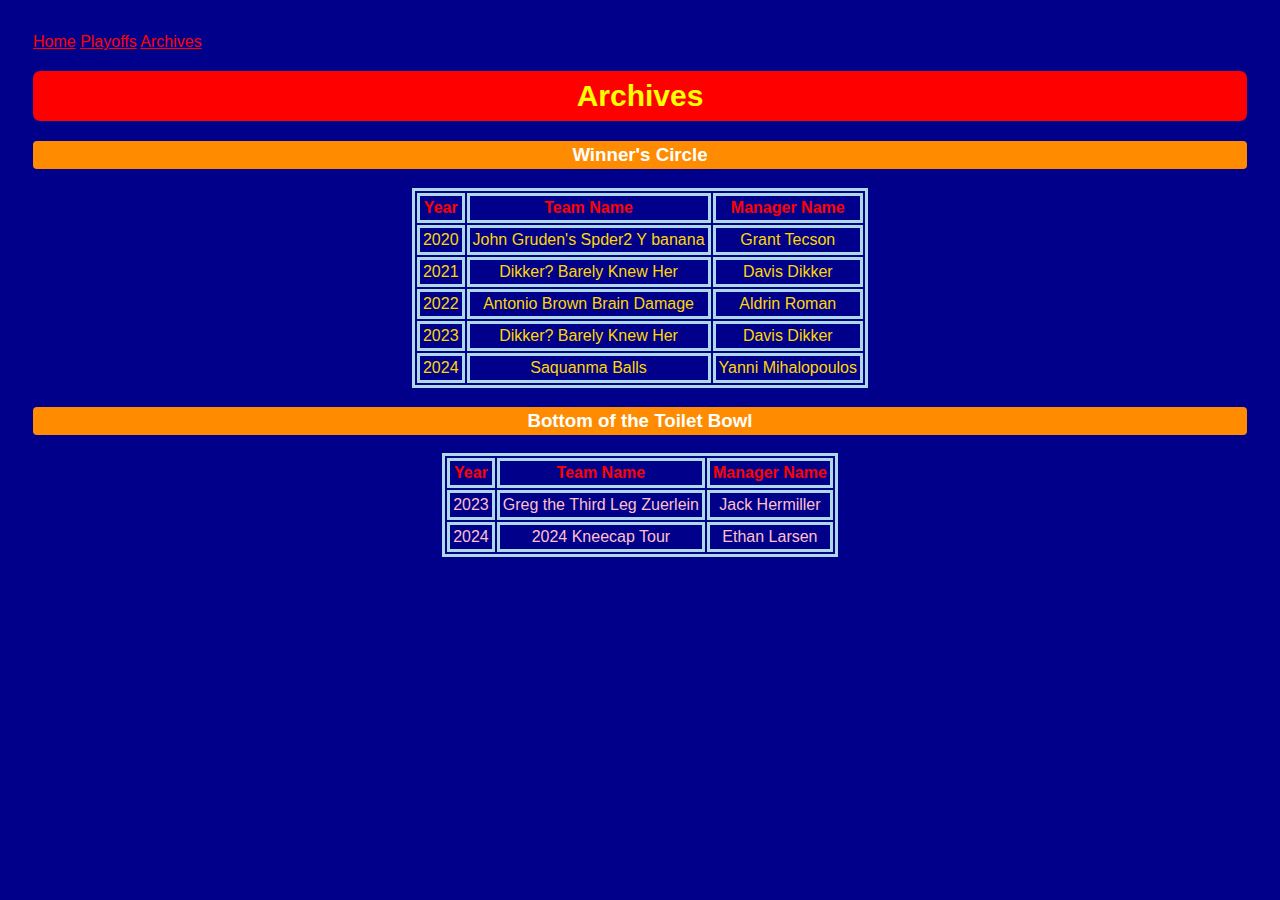
<file: archive.html>
<!DOCTYPE html>
<html>
<head>
  <title>Suggins Select Fantasy</title>
  <meta name="viewport" content="width=device-width,initial-scale=1" >
  <link href="style.css" rel="stylesheet">
</head>
<body>
  <header>
    <nav>
        <a href="./index.html">Home</a>
        <a href="./playoffs.html">Playoffs</a>
        <a href="./archive.html">Archives</a>
    </nav>
  </header>
    <section>
    <h1>Archives</h1>
    <article>
      <h3> Winner's Circle </h3>
      <table>
          <thead>
           <tr>
            <th scope="col" class='archive-win-th'> Year </th>
            <th scope="col" class='archive-win-th'> Team Name </th>
            <th scope="col" class='archive-win-th'> Manager Name </th>
           </tr>
          </thead>
          <tbody class='archive-win-tb'>
           <tr>
            <td>2020</td>
            <td> John Gruden's Spder2 Y banana</td>
            <td> Grant Tecson</td>
          </tr>
          <tr>
            <td>2021</td>
            <td> Dikker? Barely Knew Her</td>
            <td> Davis Dikker</td>
          </tr>
          <tr>
            <td>2022</td>
            <td> Antonio Brown Brain Damage</td>
            <td> Aldrin Roman</td>
          </tr>
          <tr>
            <td>2023</td>
            <td> Dikker? Barely Knew Her</td>
            <td> Davis Dikker</td>
          </tr>
          <tr>
            <td>2024</td>
            <td> Saquanma Balls</td>
            <td> Yanni Mihalopoulos</td>
          </tr>
          </tbody>
        </table>
      </article>

      <article>
      <h3> Bottom of the Toilet Bowl </h3>
      <table>
          <thead>
           <tr>
            <th scope="col" class='archive-win-th'> Year </th>
            <th scope="col" class='archive-win-th'> Team Name </th>
            <th scope="col" class='archive-win-th'> Manager Name </th>
           </tr>
          </thead>
          <tbody class='archive-loss-tb'>
           <tr>
            <td>2023</td>
            <td> Greg the Third Leg Zuerlein</td>
            <td> Jack Hermiller</td>
           </tr>
            <tr>
            <td>2024</td>
            <td>2024 Kneecap Tour</td>
            <td>Ethan Larsen</td>
           </tr>
          </tbody>
      </table>
    </article>
  </section>
  </body>
</html>
</file>
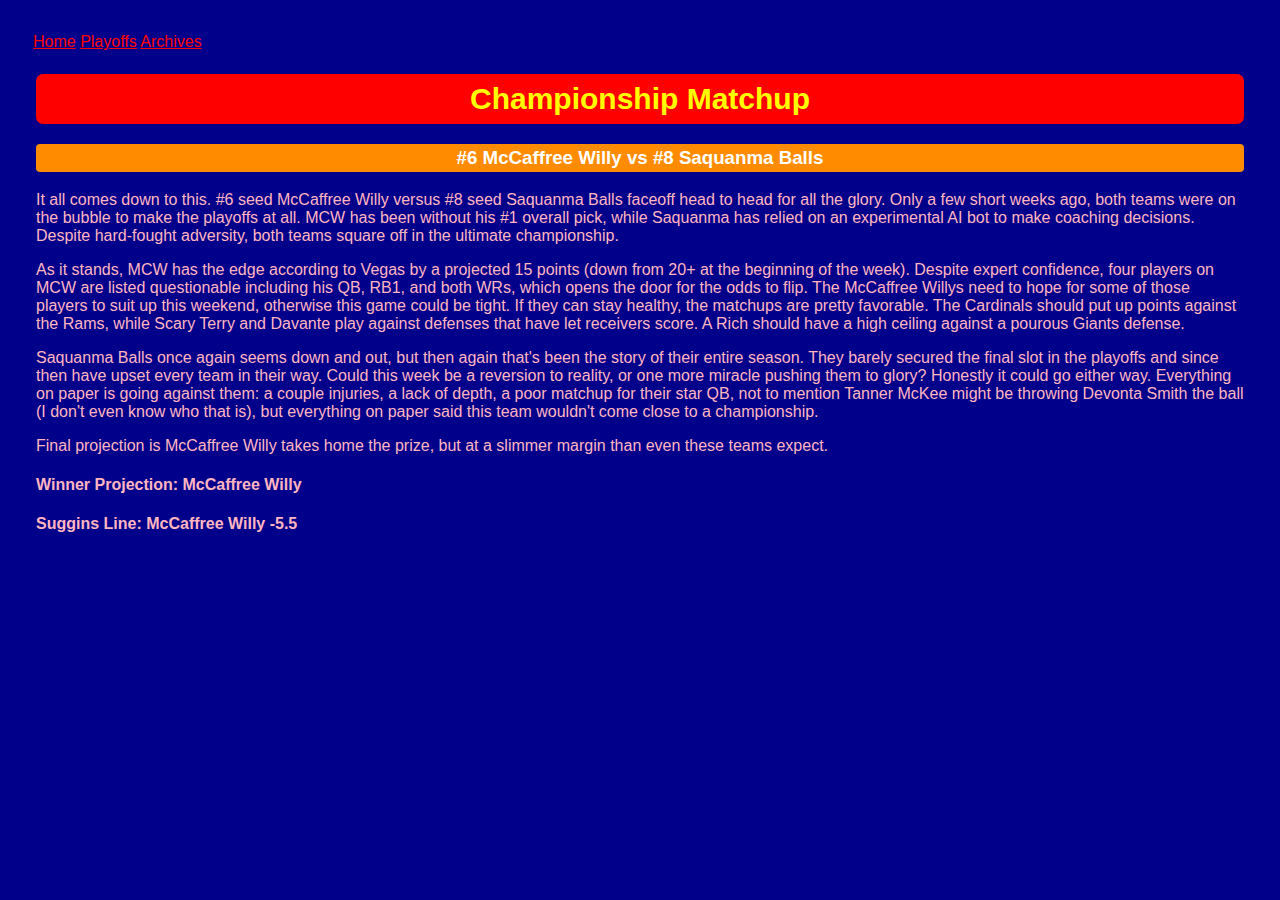
<file: playoffs.html>
<html>
  <head>
  <title>Suggins Select Fantasy</title>
  <meta name="viewport" content="width=device-width,initial-scale=1" >
  <link href="style.css" rel="stylesheet">
</head>
<body>
  <header>
    <nav>
        <a href="./index.html">Home</a>
        <a href="./playoffs.html">Playoffs</a>
        <a href="./archive.html">Archives</a>
    </nav>
  </header>
  <section>
    <article class='matchup-p'>
     <h1>Championship Matchup</h1>
    <p>
    <h3 class="matchup">#6 McCaffree Willy vs #8 Saquanma Balls</h3>
    It all comes down to this. #6 seed McCaffree Willy versus #8 seed Saquanma Balls faceoff head to head for all the glory. Only a few short weeks ago, both teams were on the bubble to make the playoffs at all. MCW has been without his #1 overall pick, while Saquanma has relied on an experimental AI bot to make coaching decisions. Despite hard-fought adversity, both teams square off in the ultimate championship. </p>
    <p> As it stands, MCW has the edge according to Vegas by a projected 15 points (down from 20+ at the beginning of the week). Despite expert confidence, four players on MCW are listed questionable including his QB, RB1, and both WRs, which opens the door for the odds to flip. The McCaffree Willys need to hope for some of those players to suit up this weekend, otherwise this game could be tight. If they can stay healthy, the matchups are pretty favorable. The Cardinals should put up points against the Rams, while Scary Terry and Davante play against defenses that have let receivers score. A Rich should have a high ceiling against a pourous Giants defense. </p>
    <p> Saquanma Balls once again seems down and out, but then again that's been the story of their entire season. They barely secured the final slot in the playoffs and since then have upset every team in their way. Could this week be a reversion to reality, or one more miracle pushing them to glory? Honestly it could go either way. Everything on paper is going against them: a couple injuries, a lack of depth, a poor matchup for their star QB, not to mention Tanner McKee might be throwing Devonta Smith the ball (I don't even know who that is), but everything on paper said this team wouldn't come close to a championship. </p>
    <p>Final projection is McCaffree Willy takes home the prize, but at a slimmer margin than even these teams expect.
      <h4>Winner Projection: McCaffree Willy </h4>
      <h4>Suggins Line: McCaffree Willy -5.5 </h4> 
    </p>
  </section>
</body>
</html>
</file>
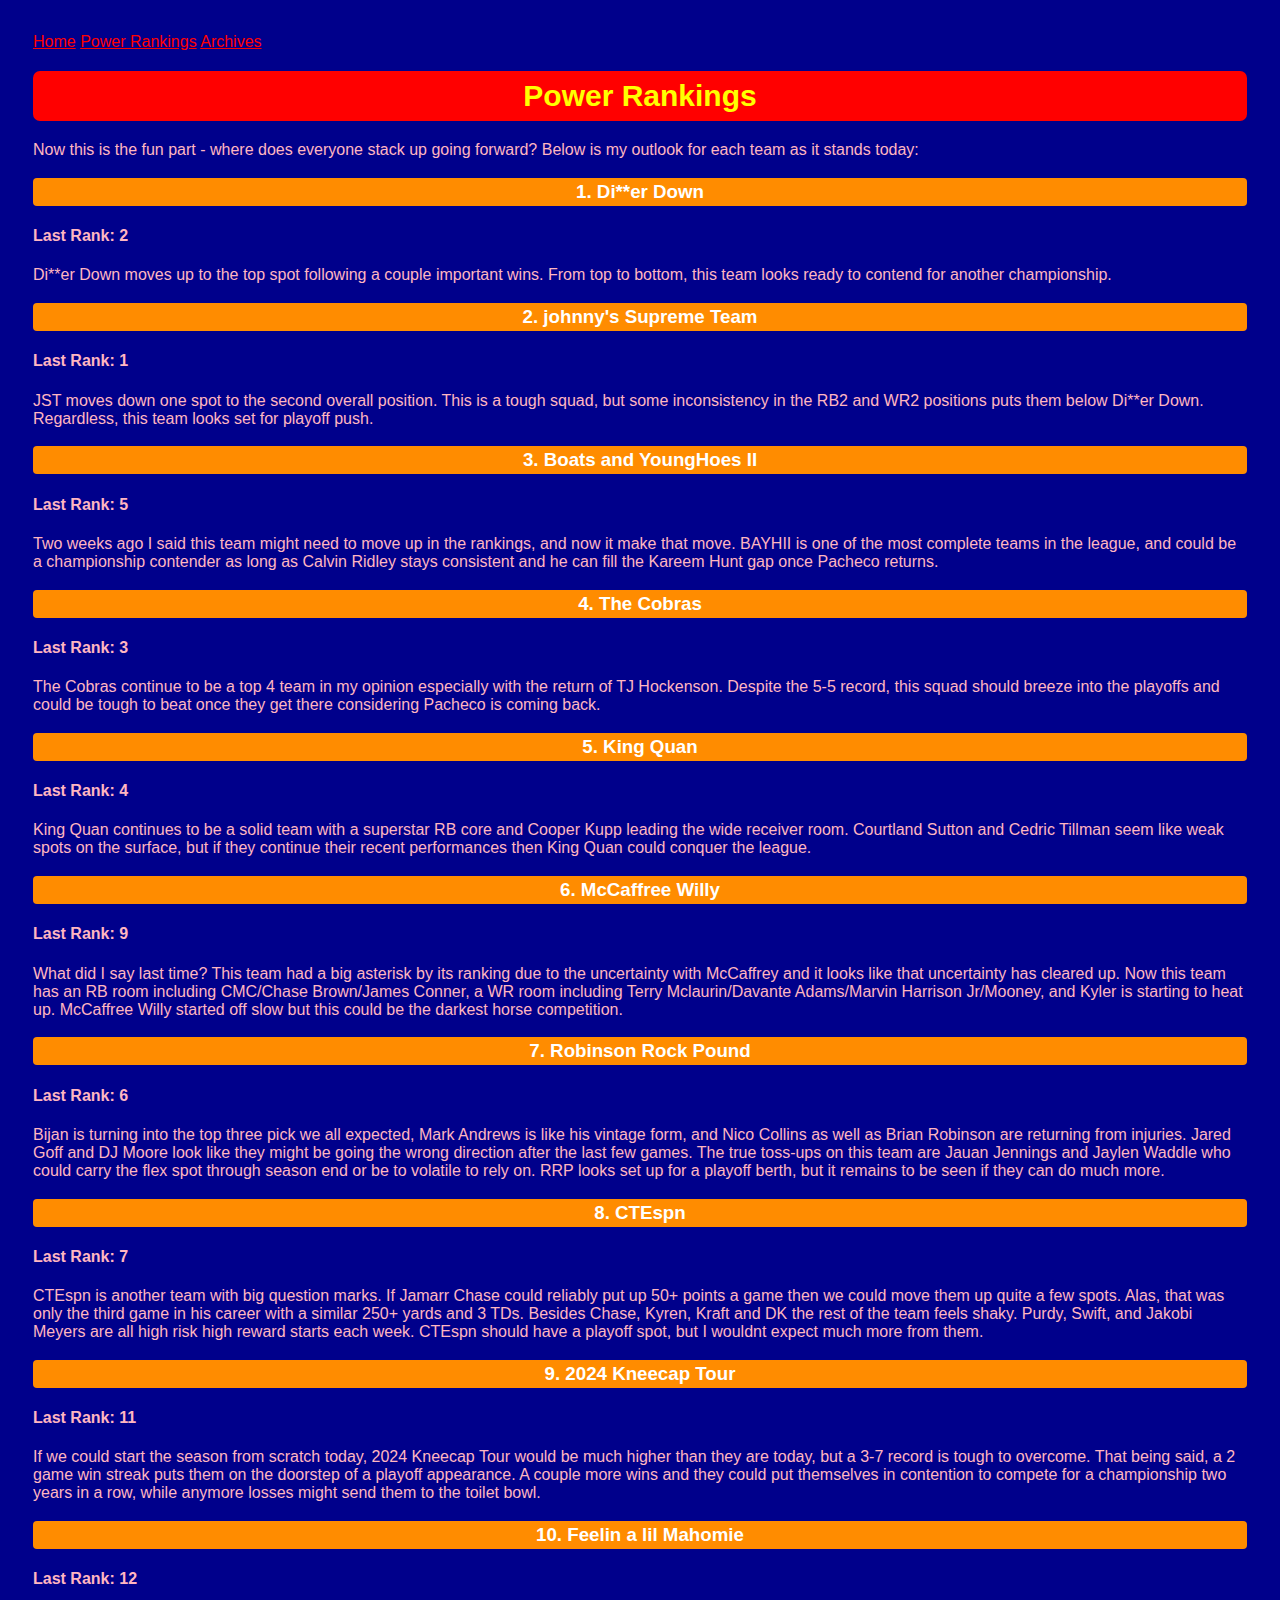
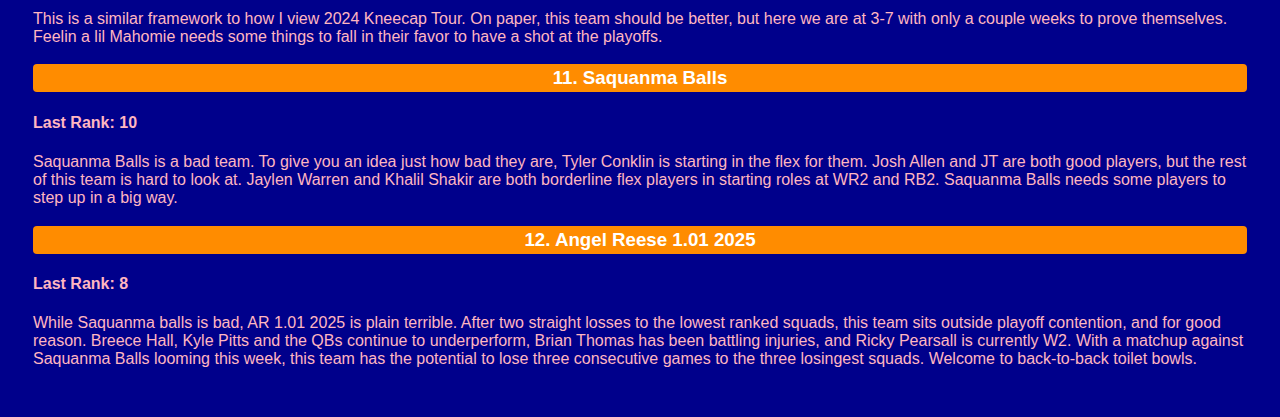
<file: pr.html>
<!DOCTYPE html>
<html>
<head>
  <title>Suggins Select Fantasy</title>
  <meta name="viewport" content="width=device-width,initial-scale=1" >
  <link href="style.css" rel="stylesheet">
</head>
<body>
  <header>
    <nav>
        <a href="./index.html">Home</a>
        <a href="./pr.html">Power Rankings</a>
        <a href="./archive.html">Archives</a>
    </nav>
  </header>
  <section>
    <article>
    <h1>Power Rankings</h1>
      <p>
        Now this is the fun part - where does everyone stack up going forward? Below is my outlook for each team as it stands today:

       <h3> 1. Di**er Down</h3>
         <h4> Last Rank: 2 </h4>
           Di**er Down moves up to the top spot following a couple important wins. From top to bottom, this team looks ready to contend for another championship. 
        <h3> 2. johnny's Supreme Team</h3>
         <h4> Last Rank: 1 </h4>
         JST moves down one spot to the second overall position. This is a tough squad, but some inconsistency in the RB2 and WR2 positions puts them below Di**er Down. Regardless, this team looks set for playoff push. 
      <h3> 3. Boats and YoungHoes II</h3>
         <h4> Last Rank: 5 </h4>
         Two weeks ago I said this team might need to move up in the rankings, and now it make that move. BAYHII is one of the most complete teams in the league, and could be a championship contender as long as Calvin Ridley stays consistent and he can fill the Kareem Hunt gap once Pacheco returns.
      <h3> 4. The Cobras</h3>
        <h4> Last Rank: 3 </h4>
        The Cobras continue to be a top 4 team in my opinion especially with the return of TJ Hockenson. Despite the 5-5 record, this squad should breeze into the playoffs and could be tough to beat once they get there considering Pacheco is coming back. 
      <h3> 5. King Quan</h3>
        <h4> Last Rank: 4</h4>
         King Quan continues to be a solid team with a superstar RB core and Cooper Kupp leading the wide receiver room. Courtland Sutton and Cedric Tillman seem like weak spots on the surface, but if they continue their recent performances then King Quan could conquer the league.
      <h3> 6. McCaffree Willy</h3>
        <h4> Last Rank: 9 </h4>
         What did I say last time? This team had a big asterisk by its ranking due to the uncertainty with McCaffrey and it looks like that uncertainty has cleared up. Now this team has an RB room including CMC/Chase Brown/James Conner, a WR room including Terry Mclaurin/Davante Adams/Marvin Harrison Jr/Mooney, and Kyler is starting to heat up. McCaffree Willy started off slow but this could be the darkest horse competition.
      <h3> 7. Robinson Rock Pound</h3>
        <h4> Last Rank: 6</h4>
        Bijan is turning into the top three pick we all expected, Mark Andrews is like his vintage form, and Nico Collins as well as Brian Robinson are returning from injuries. Jared Goff and DJ Moore look like they might be going the wrong direction after the last few games. The true toss-ups on this team are Jauan Jennings and Jaylen Waddle who could carry the flex spot through season end or be to volatile to rely on. RRP looks set up for a playoff berth, but it remains to be seen if they can do much more.
      <h3> 8. CTEspn</h3>
        <h4> Last Rank: 7 </h4>
        CTEspn is another team with big question marks. If Jamarr Chase could reliably put up 50+ points a game then we could move them up quite a few spots. Alas, that was only the third game in his career with a similar 250+ yards and 3 TDs. Besides Chase, Kyren, Kraft and DK the rest of the team feels shaky. Purdy, Swift, and Jakobi Meyers are all high risk high reward starts each week. CTEspn should have a playoff spot, but I wouldnt expect much more from them.
      <h3> 9. 2024 Kneecap Tour</h3>
        <h4> Last Rank: 11 </h4>
        If we could start the season from scratch today, 2024 Kneecap Tour would be much higher than they are today, but a 3-7 record is tough to overcome. That being said, a 2 game win streak puts them on the doorstep of a playoff appearance. A couple more wins and they could put themselves in contention to compete for a championship two years in a row, while anymore losses might send them to the toilet bowl.
      <h3> 10. Feelin a lil Mahomie</h3>
        <h4> Last Rank: 12 </h4>
        This is a similar framework to how I view 2024 Kneecap Tour. On paper, this team should be better, but here we are at 3-7 with only a couple weeks to prove themselves. Feelin a lil Mahomie needs some things to fall in their favor to have a shot at the playoffs.
      <h3> 11. Saquanma Balls</h3>
        <h4> Last Rank: 10 </h4>
        Saquanma Balls is a bad team. To give you an idea just how bad they are, Tyler Conklin is starting in the flex for them. Josh Allen and JT are both good players, but the rest of this team is hard to look at. Jaylen Warren and Khalil Shakir are both borderline flex players in starting roles at WR2 and RB2. Saquanma Balls needs some players to step up in a big way.
      <h3> 12. Angel Reese 1.01 2025</h3>
        <h4> Last Rank: 8 </h4>
        While Saquanma balls is bad, AR 1.01 2025 is plain terrible. After two straight losses to the lowest ranked squads, this team sits outside playoff contention, and for good reason. Breece Hall, Kyle Pitts and the QBs continue to underperform, Brian Thomas has been battling injuries, and Ricky Pearsall is currently W2. With a matchup against Saquanma Balls looming this week, this team has the potential to lose three consecutive games to the three losingest squads. Welcome to back-to-back toilet bowls.
      </p>
    </article>
   </section>
  </body>
</html>
</file>
<file: style.css>
body {
  background: #000;
  color: lightpink;
  padding: 25px;
  font-family: sans-serif;
  background-color: darkblue;
}
table, th, td {
  border: 3px solid lightblue;
  margin: 0 auto;
}
th, td {
  padding: 3px;
  text-align: center;
}
th {
  color: yellow;
}
a {
  color: red;
}
#NFL{
  display:block;
  margin-left: auto;
  margin-right: auto;
  width: 50%;
}
.wins {
  color: lightgreen;
}
.losses {
  color: red;
}
.th-home{
  color: orange;
}
.archive-win-th{
  color: red;
}
.archive-win-tb{
  color: gold;
}
.archive-loss-tb{
  color: pink;
}
h3, h2{
  color: white;
  background-color: darkorange;
  padding: 3px;
  border-radius: 4px;
  text-align: center;
}
.matchup-p{
  color: lightpink;
  background-color: darkblue;
  padding: 3px;
  border-radius: 4px;
  text-align: left;
}
h1{
   color: yellow;
  background-color: red;
  padding: 8px;
  border-radius: 7px;
  text-align: center;
  font-size: 30px
}
</file>
